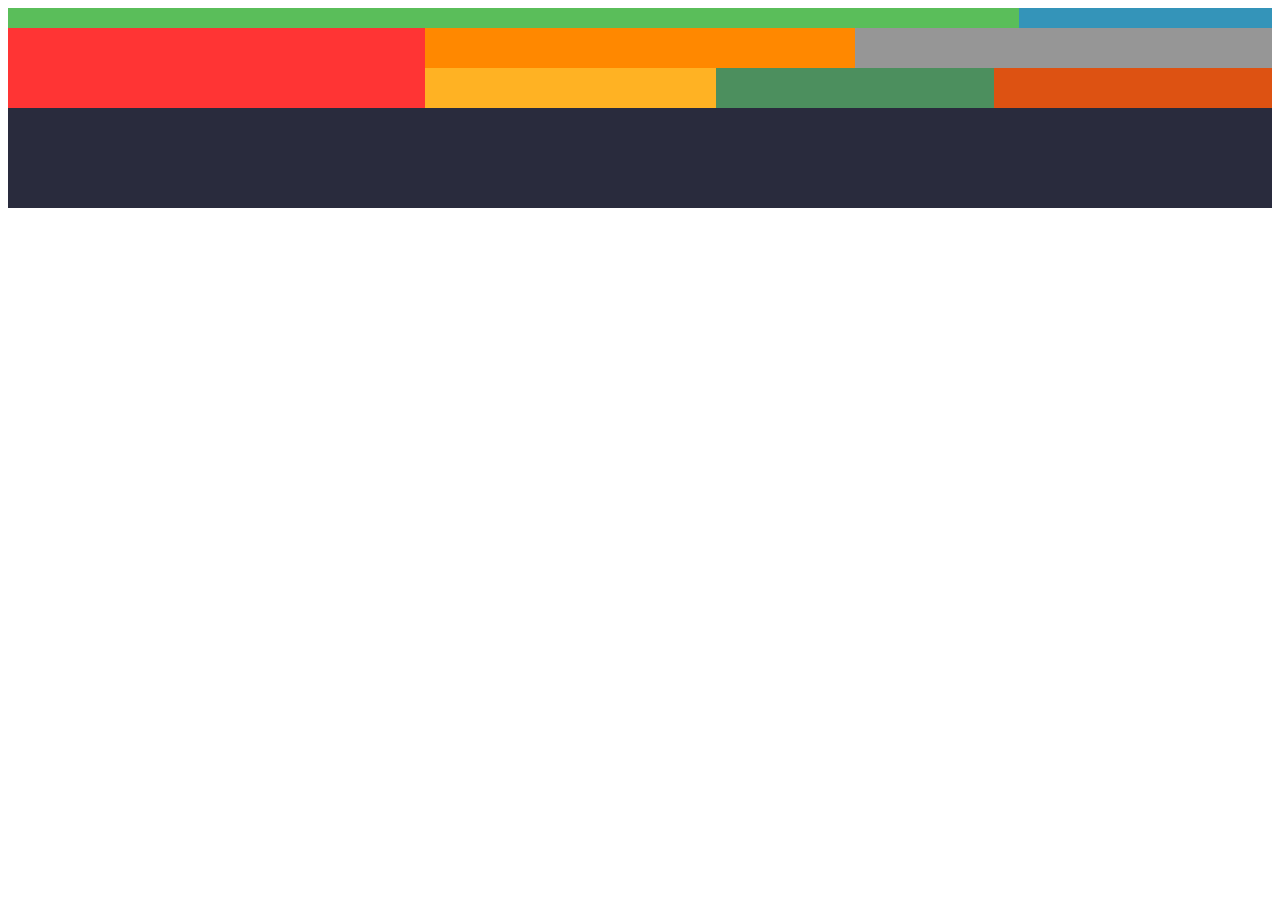
<file: index.html>
<!DOCTYPE html>
<html lang="fr">
<head>
    <meta charset="UTF-8">
    <meta http-equiv="X-UA-Compatible" content="IE=edge">
    <meta name="viewport" content="width=device-width, initial-scale=1.0">
    <title>Partie 2 Exercice 10</title>
    <link rel="stylesheet" href="assets/CSS/style.css">
</head>
<body>
    <div id="background">
       <div id="lightGreen"></div>
       <div id="blue"></div>
       <div id="red"></div>
       <div id="orange"></div>
       <div id="grey"></div>
       <div id="yellow"></div>
       <div id="green"></div>
       <div id="darkOrange"></div>
       <div id="darkBlue"></div>
    </div>
</body>
</html>
</file>
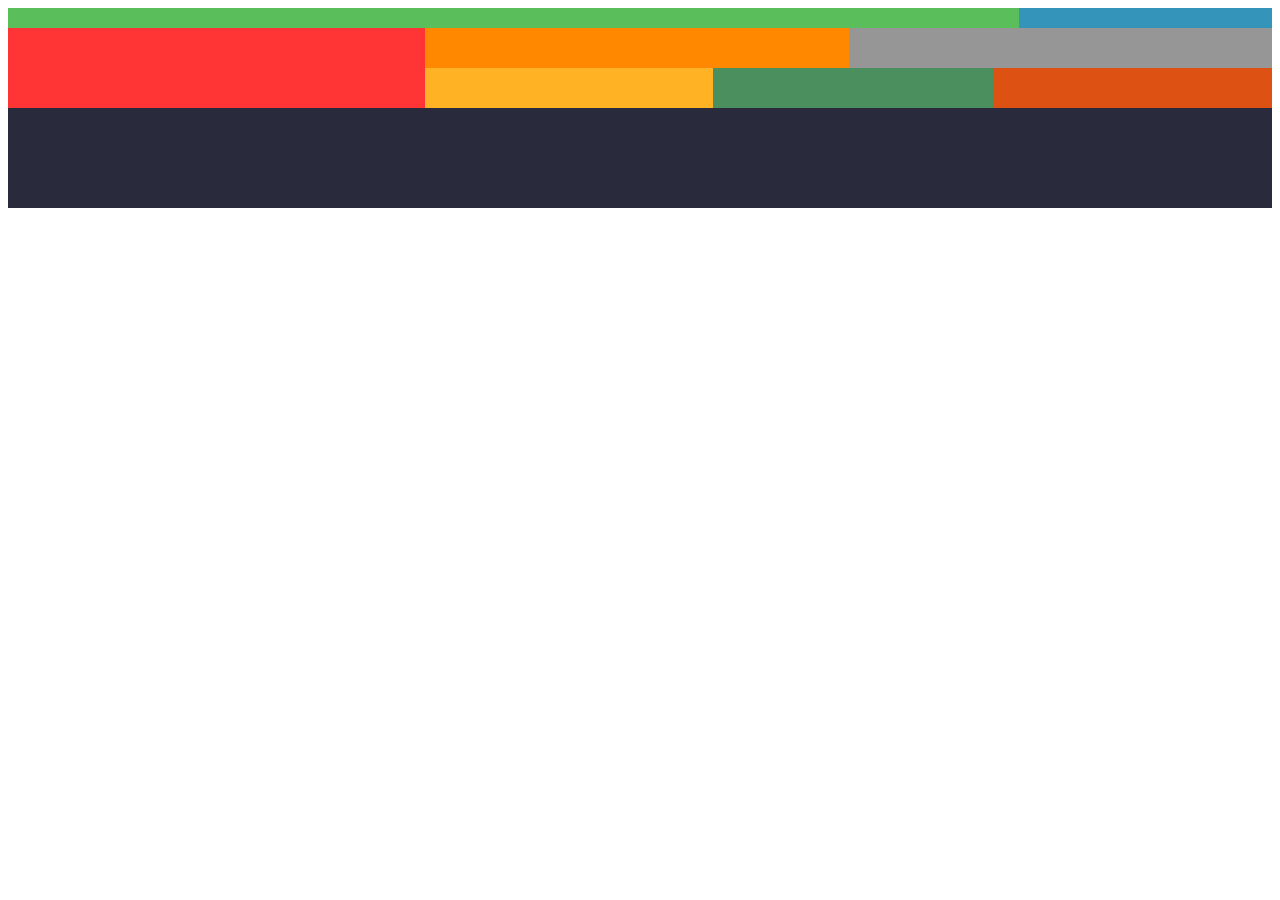
<file: Version flex/index.html>
<!DOCTYPE html>
<html lang="fr">

<head>
    <meta charset="UTF-8">
    <meta http-equiv="X-UA-Compatible" content="IE=edge">
    <meta name="viewport" content="width=device-width, initial-scale=1.0">
    <title>Partie 2 Exercice 10.5</title>
    <link rel="stylesheet" href="assets/CSS/style.css">
</head>

<body>
    <!-- div top row -->
    <div id="containerTop">
        <div id="lightGreen"></div>
        <div id="blue"></div>
    </div>
    <!-- divs middle row -->
    <div id="containerMid">
        <div id="red"></div>
        <div id="containerMid2">
            <div id="orange"></div>
            <div id="grey"></div>
            <div id="yellow"></div>
            <div id="green"></div>
            <div id="darkOrange"></div>
        </div>
    </div>
    <!-- div bottom row -->
    <div id="darkBlue"></div>
</body>

</html>
</file>
<file: assets/CSS/style.css>
div {
    float: left;
}
#background {
    width: 100%;
    height: 200px;
}
#lightGreen {
    background-color: rgb(90, 190, 90);
    width: 80%;
    height: 10%;
}
#blue {
    background-color: rgb(52, 148, 185);
    width: 20%;
    height: 10%;
}
#red {
    background-color: rgb(255, 52, 52);
    width: 33%;
    height: 40%;
}
#orange {
    background-color: rgb(255, 136, 0);
    width: 34%;
    height: 20%;
}
#grey {
    background-color: rgb(150, 150, 150);
    width: 33%;
    height: 20%;
}
#yellow {
    background-color: rgb(255, 178, 35);
    width: 23%;
    height: 20%;
}
#green {
    background-color: rgb(76, 143, 94);
    width: 22%;
    height: 20%;
}
#darkOrange {
    background-color: rgb(221, 82, 18);
    width: 22%;
    height: 20%;
}
#darkBlue {
    background-color: rgb(41, 43, 61);
    width: 100%;
    height: 50%;
}
</file>
<file: Version flex/assets/CSS/style.css>
#containerTop {
    display: flex;
}
#containerMid {
    display: flex;
    height: 80px;
    width: 100%;
}
#containerMid2 {
    display: flex;
    flex-wrap: wrap;
    width: 67%;
}
#lightGreen {
    background-color: #5abe5a;
    width: 80%;
    height: 20px;
}
#blue {
    background-color: #3494b9;
    width: 20%;
    height: 20px;
}
#red {
    background-color: #ff3434;
    width: 33%;
}
#orange {
    background-color: #ff8800;
    width: 50%;
}
#grey {
    background-color: #969696;
    width: 50%;
}
#yellow {
    background-color: #ffb223;
    width: 34%;
}
#green {
    background-color: #4c8f5e;
    width: 33%;
}
#darkOrange {
    background-color: #dd5212;
    width: 33%;
}
#darkBlue {
    background-color: #292b3d;
    width: 100%;
    height: 100px;
}
</file>
